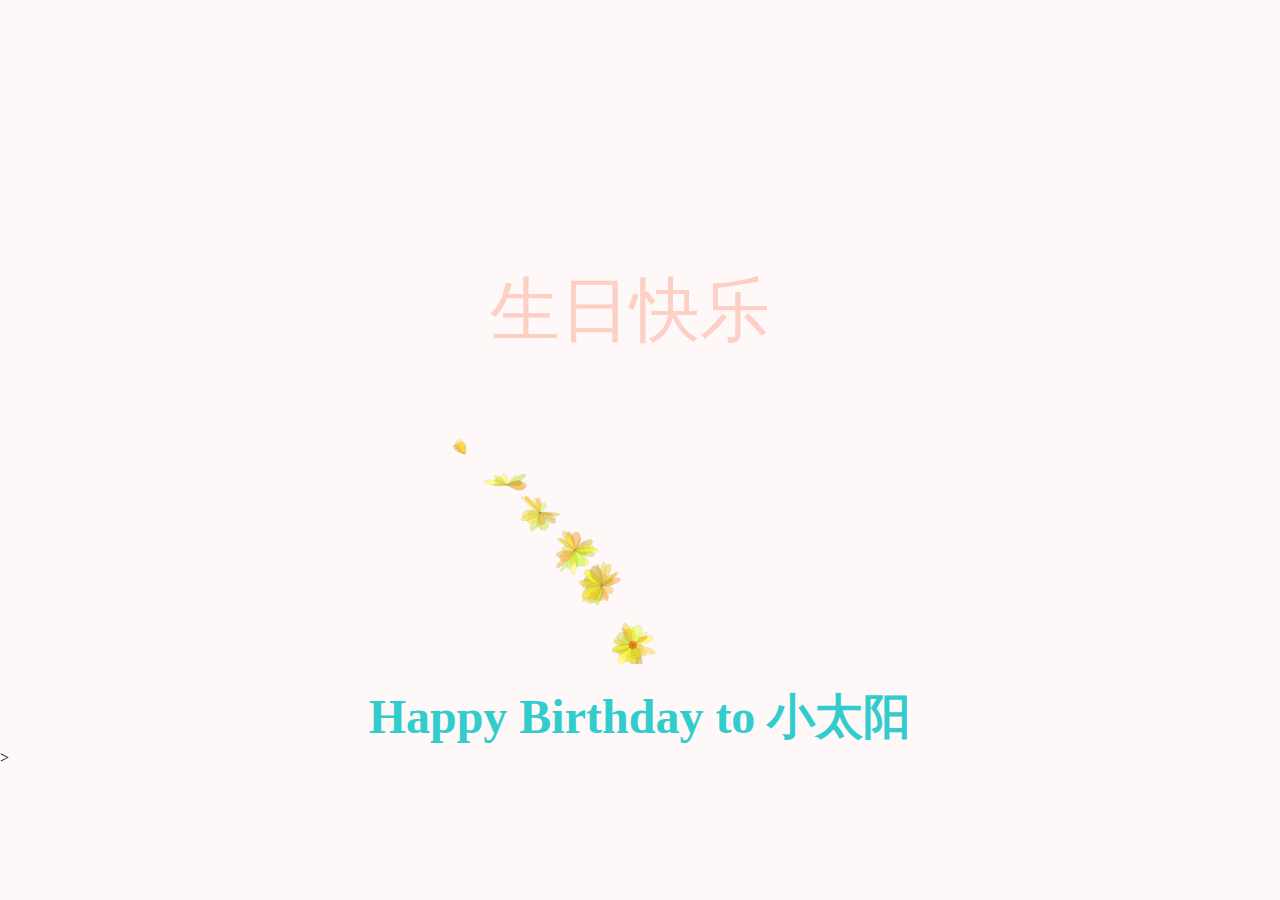
<file: webpage/flower.html>
<!DOCTYPE html >
<html>
<head>
   <meta http-equiv="Content-Type" content="text/html;charset=utf-8"/>
   <!-- <meta charset="gb2312" /> -->
   <title>Happy Birthday</title>
   <link rel="Stylesheet" type="text/css" href="css/flower.css"/>
</head>
<body id="backgd">

<!--
      <canvas id="canvasT" height="600" width="600"></canvas>-->
      <canvas id="canvas" width="600" height="600"></canvas>
      <div style="clear:both;"></div>

   <footer style="">
      <span><font face="Tahoma" size="+1"><b> </b></font></span><br />
      <p><b><font color="#33CCCC" face="Vladimir Script" size="+6">Happy Birthday to 小太阳 </font> </b></p>
   </footer>

</body>
<script src="js/flower.js" type="text/javascript"></script>
<script src="js/bloom.js"></script>
<script type="text/javascript">
      for(var i=2;i<10;i++){
         setTimeout(function(){ alert("图图生日快乐！O(∩_∩)O"); }, i*3000);
      }
</script>>
</html>
</file>
<file: webpage/css/flower.css>
﻿*{
   padding:0px;
   margin:0px;
}

#show{
   overflow:hidden;
}
body{
	margin-top: 5%;
/*   background:#FBFFD4;*/
}

canvas{
   display:block;
   margin:0px auto;
}

section{
   margin:0px auto;
   width:800px;
}

#canvasT{
   border:1px black solid;
}

footer{
   text-align:center;
}
</file>
